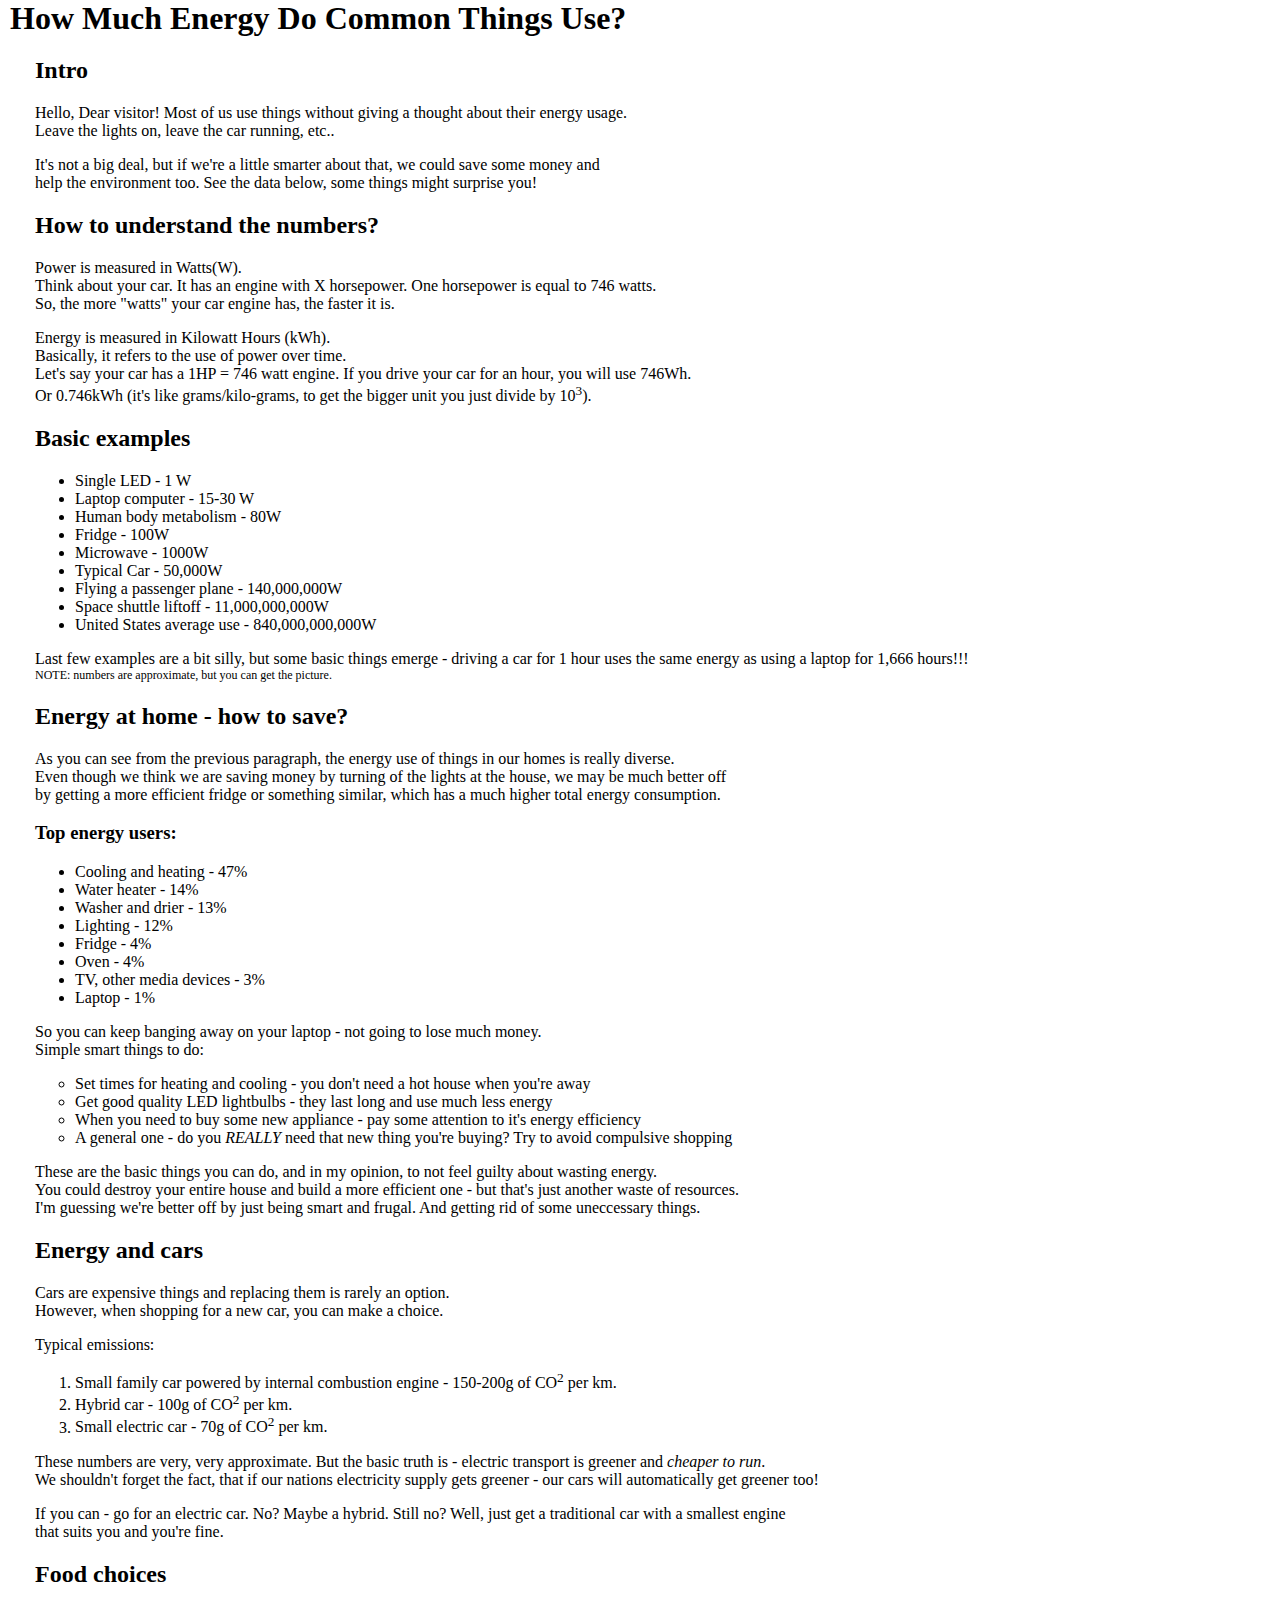
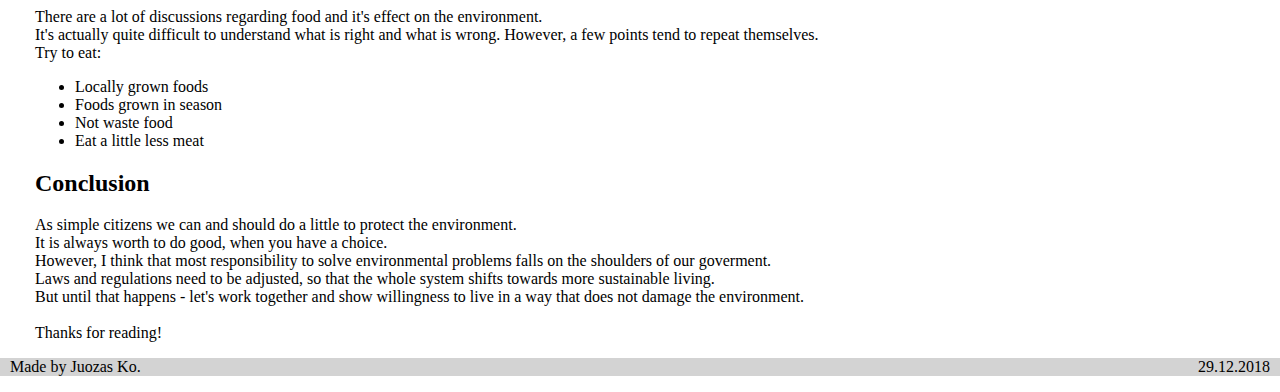
<file: index.html>
<html>
    <head>
        <title>How Much Energy?</title>
        <link rel="stylesheet" type="text/css" href="main.css">
    </head>
    <body>
        <header>
            <div>
                <div class="headerTitle">
                    <h1 id="pageTitle" style="margin-bottom: 0px; margin-top: 0px;">How Much Energy Do Common Things Use?</h1>
                </div>                
            </div>
        </header>

        <div class="mainContent">
            <h2 id="sectionIntro">Intro</h2>
            <p>Hello, Dear visitor! Most of us use things without giving a thought about their energy usage.<br>
                Leave the lights on, leave the car running, etc..
            </p>
            <p>It's not a big deal, but if we're a little smarter about that, we could save some money and <br>
                help the environment too. See the data below, some things might surprise you!
            </p>

            <h2 id="sectionNumbers">How to understand the numbers?</h2>
            <p>Power is measured in Watts(W).<br>
            Think about your car. It has an engine with X horsepower. One horsepower is equal to 746 watts.<br>
            So, the more "watts" your car engine has, the faster it is.</p>

            <p>Energy is measured in Kilowatt Hours (kWh).<br>
            Basically, it refers to the use of power over time.<br>
            Let's say your car has a 1HP = 746 watt engine. If you drive your car for an hour, you will use 746Wh.<br>
            Or 0.746kWh (it's like grams/kilo-grams, to get the bigger unit you just divide by 10<sup>3</sup>).</p>

            <h2 id="sectionExamples">Basic examples</h2>

            <ul>
                <li>Single LED - 1 W</li>
                <li>Laptop computer - 15-30 W</li>
                <li>Human body metabolism - 80W</li>
                <li>Fridge - 100W</li>
                <li>Microwave - 1000W</li>
                <li>Typical Car - 50,000W</li>
                <li>Flying a passenger plane - 140,000,000W</li>
                <li>Space shuttle liftoff - 11,000,000,000W</li>
                <li>United States average use - 840,000,000,000W</li>
            </ul>

            <p>Last few examples are a bit silly, but some basic things emerge - 
                driving a car for 1 hour uses the same energy as using a laptop for 1,666 hours!!!<br>
            <span class="footNote">NOTE: numbers are approximate, but you can get the picture.</span></p>

            <h2 id="sectionHome">Energy at home - how to save?</h2>
            <p>As you can see from the previous paragraph, the energy use of things in our homes is really diverse.<br>
            Even though we think we are saving money by turning of the lights at the house, we may be much better off<br>
            by getting a more efficient fridge or something similar, which has a much higher total energy consumption.</p>

            <h3>Top energy users:</h3>
            <ul>
                <li>Cooling and heating - 47%</li>
                <li>Water heater - 14%</li>
                <li>Washer and drier - 13%</li>
                <li>Lighting - 12%</li>
                <li>Fridge - 4%</li>
                <li>Oven - 4%</li>
                <li>TV, other media devices - 3%</li>
                <li>Laptop - 1%</li>
            </ul>

            <p>So you can keep banging away on your laptop - not going to lose much money.<br>
            Simple smart things to do:</p>
            <ul class="listEmptyBuble">
                <li>Set times for heating and cooling - you don't need a hot house when you're away</li>
                <li>Get good quality LED lightbulbs - they last long and use much less energy</li>
                <li>When you need to buy some new appliance - pay some attention to it's energy efficiency</li>
                <li>A general one - do you <i>REALLY</i> need that new thing you're buying? Try to avoid compulsive shopping</li>
            </ul>

            <p>These are the basic things you can do, and in my opinion, to not feel guilty about wasting energy.<br>
            You could destroy your entire house and build a more efficient one - but that's just another waste of resources.<br>
            I'm guessing we're better off by just being smart and frugal. And getting rid of some uneccessary things.</p>

            <h2 id="sectionCars">Energy and cars</h2>

            <p>Cars are expensive things and replacing them is rarely an option.<br>
            However, when shopping for a new car, you can make a choice.</p>
            <p>Typical emissions:<br>
            <ol>
                <li>Small family car powered by internal combustion engine - 150-200g of CO<suP>2</sup> per km.</li>
                <li>Hybrid car - 100g of CO<sup>2</sup> per km.</li>
                <li>Small electric car - 70g of CO<sup>2</sup> per km.</li>
            </ol></p>

            <p>These numbers are very, very approximate. But the basic truth is - electric transport is greener and <i>cheaper to run</i>.<br>
            We shouldn't forget the fact, that if our nations electricity supply gets greener - our cars will automatically get greener too!</p>

            <p>If you can - go for an electric car. No? Maybe a hybrid. Still no? Well, just get a traditional car with a smallest engine<br>
            that suits you and you're fine.</p>

            <h2 id="sectionFood">Food choices</h2>

            <p>There are a lot of discussions regarding food and it's effect on the environment.<br> 
            It's actually quite difficult to understand what is right and what is wrong. However, a few points tend to repeat themselves. <br>
            Try to eat: <br>
            <ul>
                <li>Locally grown foods</li>
                <li>Foods grown in season</li>
                <li>Not waste food</li>
                <li>Eat a little less meat</li>
            </ul>
            </p>

            <h2 id="sectionConclusion">Conclusion</h2>

            <p>As simple citizens we can and should do a little to protect the environment.<br>
            It is always worth to do good, when you have a choice.<br>
            However, I think that most responsibility to solve environmental problems falls on the shoulders of our goverment.<br>
            Laws and regulations need to be adjusted, so that the whole system shifts towards more sustainable living.<br>
            But until that happens - let's work together and show willingness to live in a way that does not damage the environment.<br>
            <br>
            Thanks for reading!</p>
        </div>

        <footer>
            <div class="footerArea">
                <p class="pageFooterText" style="text-align: left;">Made by Juozas Ko. <span style="float: right">29.12.2018</span></p>
            </div>
        </footer>

    </body>
</html>
</file>
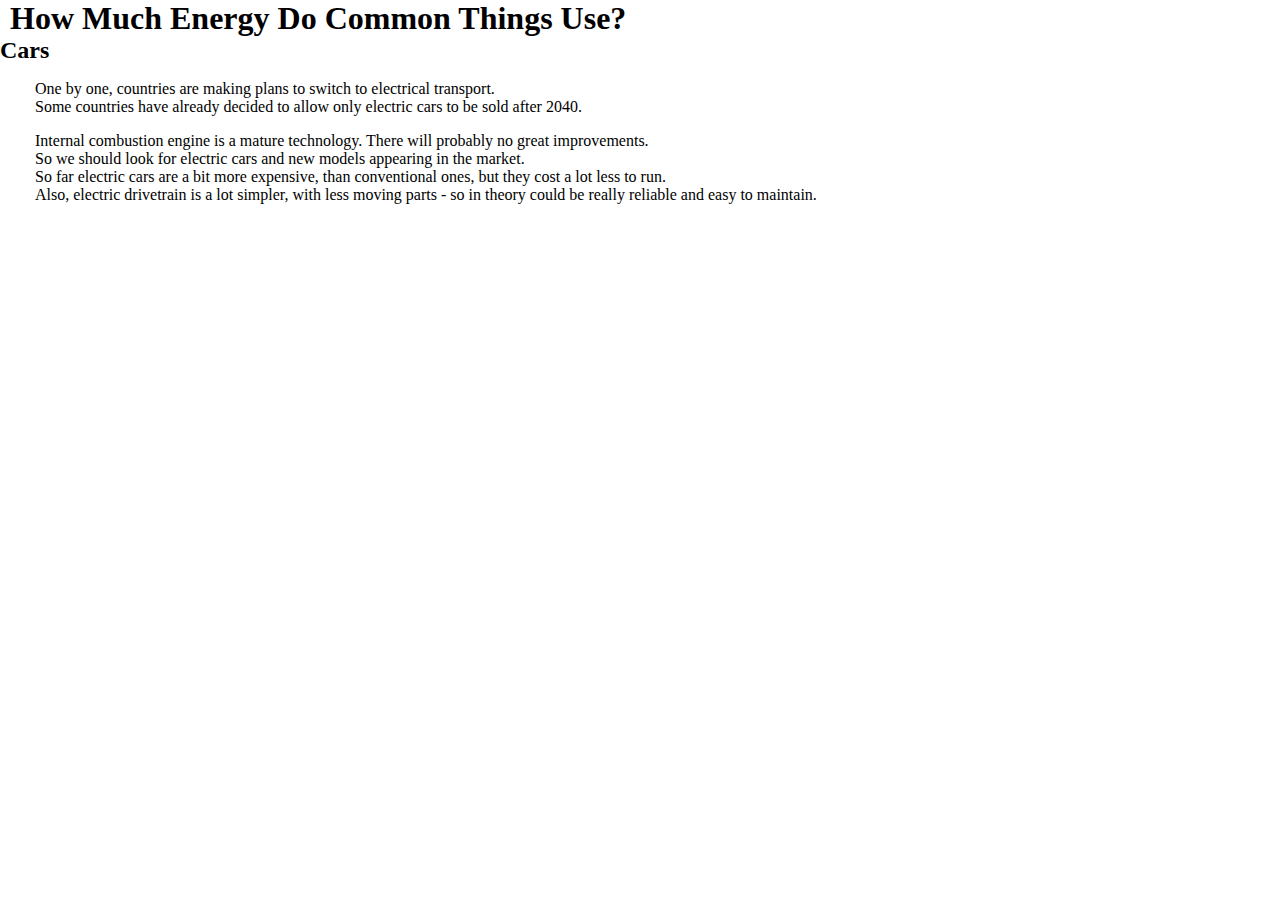
<file: cars.html>
<!DOCTYPE html>

<html lang="en" xmlns="http://www.w3.org/1999/xhtml">
<head>
    <meta charset="utf-8" />
    <link rel="stylesheet" type="text/css" href="main.css">
    <title>Basic examples</title>
</head>
<body>
    <header>
        <div>
            <div class="headerTitle">
                <h1 id="pageTitle" style="margin-bottom: 0px; margin-top: 0px;">How Much Energy Do Common Things Use?</h1>
            </div>
            <div class="headerSubTitle">
                <h2 id="pageSubTitle" style="margin-bottom: 0px; margin-top: 0px;">Cars</h2>
            </div>
        </div>
    </header>

    <div class="mainContent">
        <p>One by one, countries are making plans to switch to electrical transport.<br>
        Some countries have already decided to allow only electric cars to be sold after 2040.</p>
        <p>Internal combustion engine is a mature technology. There will probably no great improvements.<br>
        So we should look for electric cars and new models appearing in the market.<br>
        So far electric cars are a bit more expensive, than conventional ones, but they cost a lot less to run.<br>
        Also, electric drivetrain is a lot simpler, with less moving parts - so in theory could be really reliable and easy to maintain.</p>
    </div>
</body>
</html>
</file>
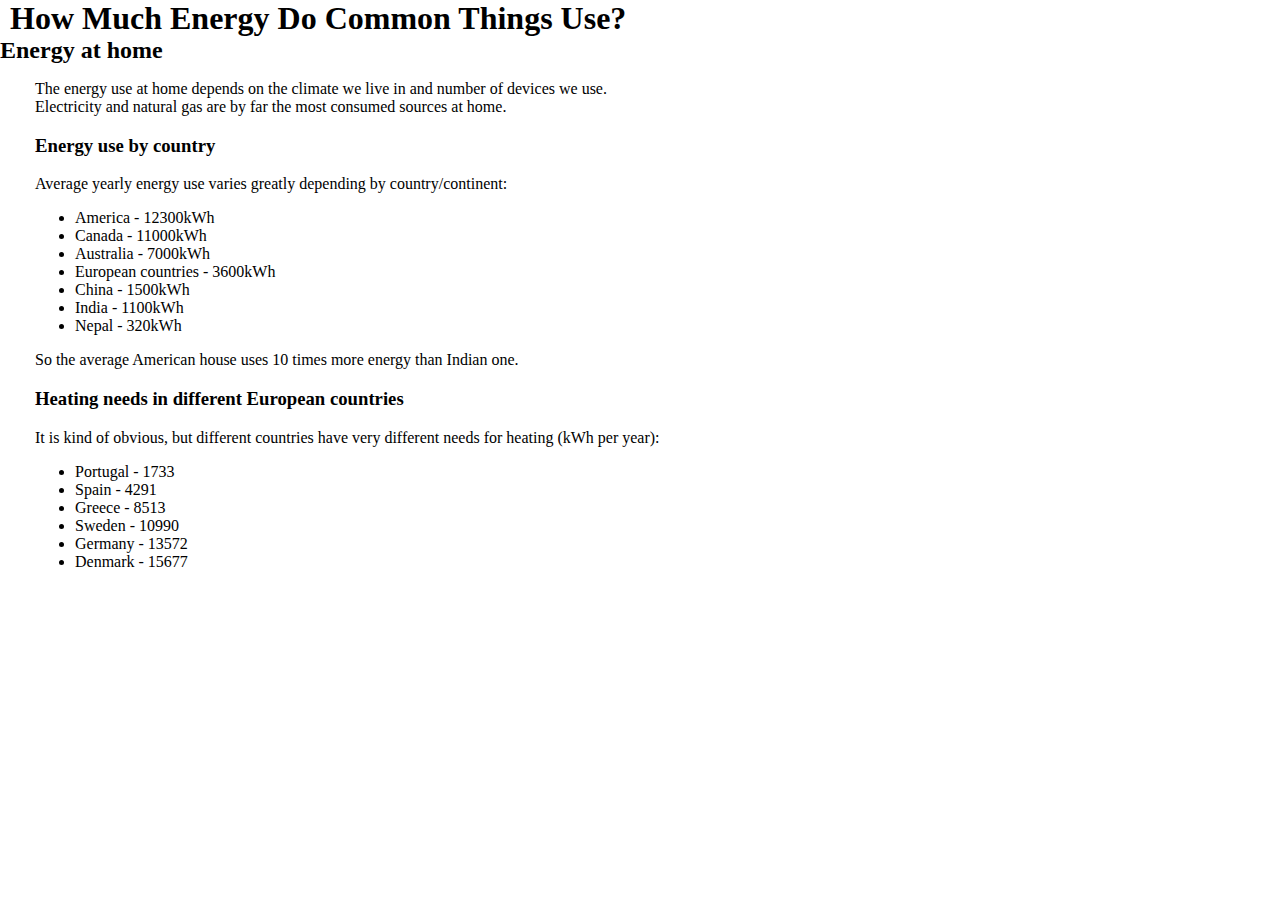
<file: energy_at_home.html>
<!DOCTYPE html>

<html lang="en" xmlns="http://www.w3.org/1999/xhtml">
<head>
    <meta charset="utf-8" />
    <link rel="stylesheet" type="text/css" href="main.css">
    <title>Basic examples</title>
</head>
<body>
    <header>
        <div>
            <div class="headerTitle">
                <h1 id="pageTitle" style="margin-bottom: 0px; margin-top: 0px;">How Much Energy Do Common Things Use?</h1>
            </div>
            <div class="headerSubTitle">
                <h2 id="pageSubTitle" style="margin-bottom: 0px; margin-top: 0px;">Energy at home</h2>
            </div>
        </div>
    </header>

    <div class="mainContent">
        <p>The energy use at home depends on the climate we live in and number of devices we use.<br>
        Electricity and natural gas are by far the most consumed sources at home.</p>
        
        <h3>Energy use by country</h3>

        <p>Average yearly energy use varies greatly depending by country/continent:
            <ul>
                <li>America - 12300kWh</li>
                <li>Canada - 11000kWh</li>
                <li>Australia - 7000kWh</li>
                <li>European countries - 3600kWh</li>
                <li>China - 1500kWh</li>
                <li>India - 1100kWh</li>
                <li>Nepal - 320kWh</li>
            </ul>
        </p>
        <p>So the average American house uses 10 times more energy than Indian one.</p>

        <h3>Heating needs in different European countries</h3>

        <p>It is kind of obvious, but different countries have very different needs for heating (kWh per year):<br>
        <!-- https://www.ovoenergy.com/guides/energy-guides/how-much-heating-energy-do-you-use.html -->
        <ul>
            <li>Portugal - 1733</li>
            <li>Spain - 4291</li>
            <li>Greece - 8513</li>
            <li>Sweden - 10990</li>
            <li>Germany - 13572</li>
            <li>Denmark - 15677</li>
        </ul>
        </p>    
    </div>
</body>
</html>
</file>
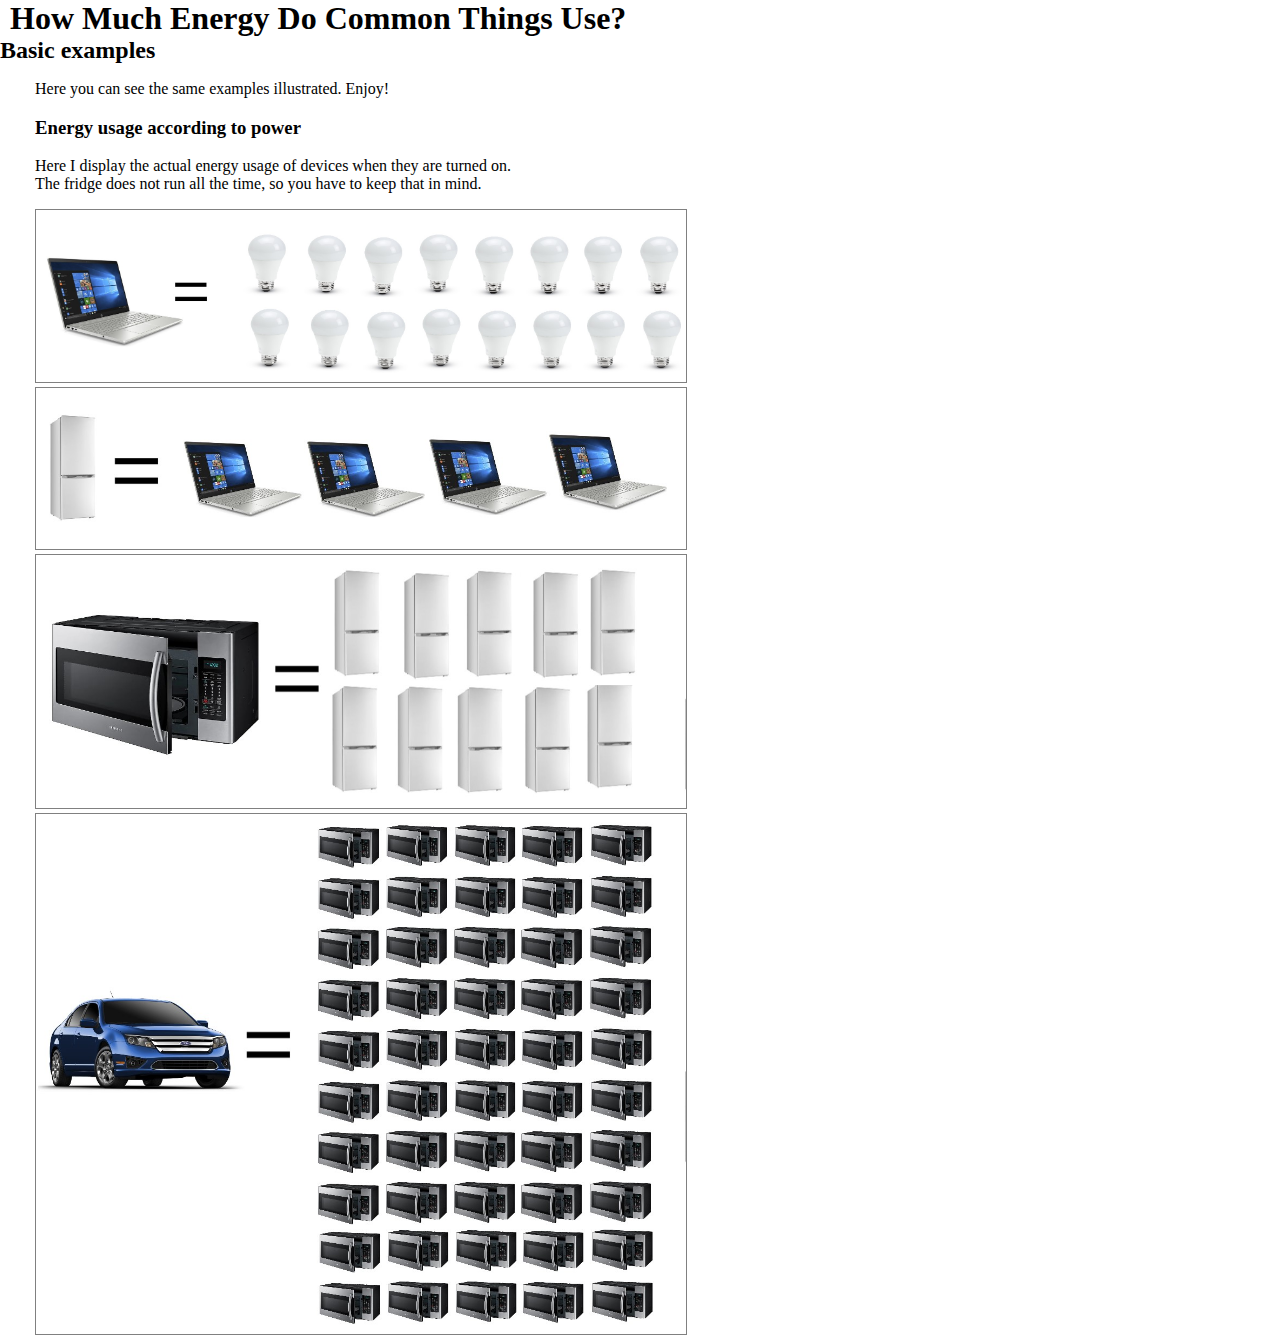
<file: Examples.html>
﻿<!DOCTYPE html>

<html lang="en" xmlns="http://www.w3.org/1999/xhtml">
<head>
    <meta charset="utf-8" />
    <link rel="stylesheet" type="text/css" href="main.css">
    <title>Basic examples</title>
</head>
<body>
    <header>
        <div>
            <div class="headerTitle">
                <h1 id="pageTitle" style="margin-bottom: 0px; margin-top: 0px;">How Much Energy Do Common Things Use?</h1>
            </div>
            <div class="headerSubTitle">
                <h2 id="pageSubTitle" style="margin-bottom: 0px; margin-top: 0px;">Basic examples</h2>
            </div>
        </div>
    </header>

    <div class="mainContent">
        <p>Here you can see the same examples illustrated. Enjoy!</p>
        
        <h3>Energy usage according to power</h3>
        <p>Here I display the actual energy usage of devices when they are turned on.<br>
        The fridge does not run all the time, so you have to keep that in mind.</p>

        <img src="Pictures/LaptopVsLed.jpg" alt="1 Laptop = 15 LEDs" style="width: 650px; height: auto; border: 1px solid gray;">
        <br>
        <img src="Pictures/FridgeVsLaptop.jpg" alt="1 Fridge = 4 Laptops" style="width: 650px; height: auto; border: 1px solid gray;">
        <br>
        <img src="Pictures/MicrowaveVsFridges.jpg" alt="1 Microwave = 10 Fridges" style="width: 650px; height: auto; border: 1px solid gray;">
        <br>
        <img src="Pictures/CarVsMicrowave.jpg" alt="1 Car = 50 Microwaves" style="width: 650px; height: auto; border: 1px solid gray;">
    </div>


</body>
</html>
</file>
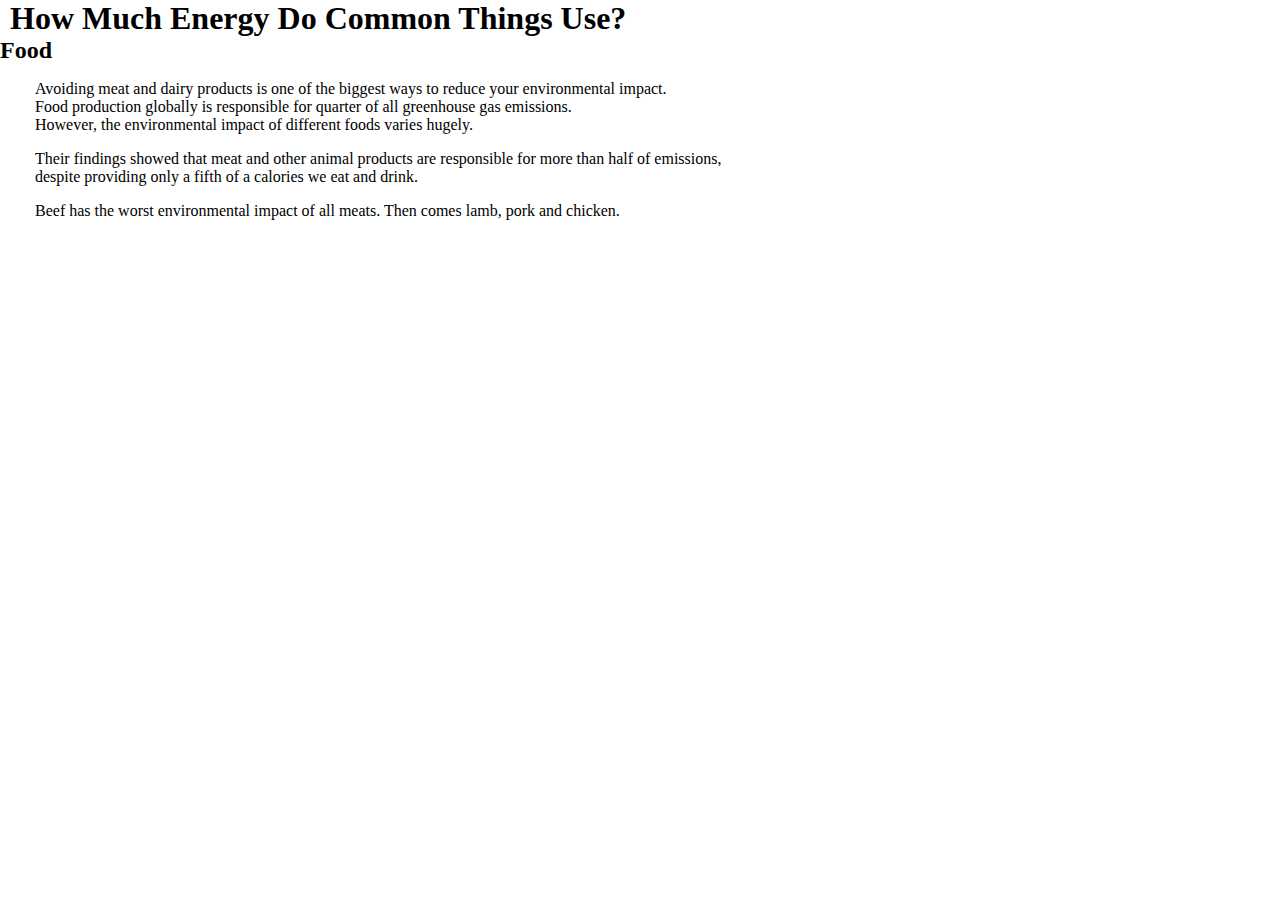
<file: food.html>
<!DOCTYPE html>

<html lang="en" xmlns="http://www.w3.org/1999/xhtml">
<head>
    <meta charset="utf-8" />
    <link rel="stylesheet" type="text/css" href="main.css">
    <title>Food</title>
</head>
<body>
    <header>
        <div>
            <div class="headerTitle">
                <h1 id="pageTitle" style="margin-bottom: 0px; margin-top: 0px;">How Much Energy Do Common Things Use?</h1>
            </div>
            <div class="headerSubTitle">
                <h2 id="pageSubTitle" style="margin-bottom: 0px; margin-top: 0px;">Food</h2>
            </div>
        </div>
    </header>
    
    <div class="mainContent">
        <p>Avoiding meat and dairy products is one of the biggest ways to reduce your environmental impact.<br>
        Food production globally is responsible for quarter of all greenhouse gas emissions.<br>
        However, the environmental impact of different foods varies hugely.
        </p>
        <p>Their findings showed that meat and other animal products are responsible for more than half of emissions,<br>
        despite providing only a fifth of a calories we eat and drink.</p>

        <p>Beef has the worst environmental impact of all meats. Then comes lamb, pork and chicken.</p>
    </div>
</body>
</html>
</file>
<file: main.css>
.footNote {font-size: 12px; }

.headerArea { background-color: lightgray; }

.footerArea { background-color: lightgray; }

.mainContent { margin-left: 35px; }

.listEmptyBuble { list-style-type: circle; }

body { margin: 0px; }

#pageTitle {margin-left: 10px; }

.pageFooterText {margin-left: 10px; margin-right: 10px;}
</file>
